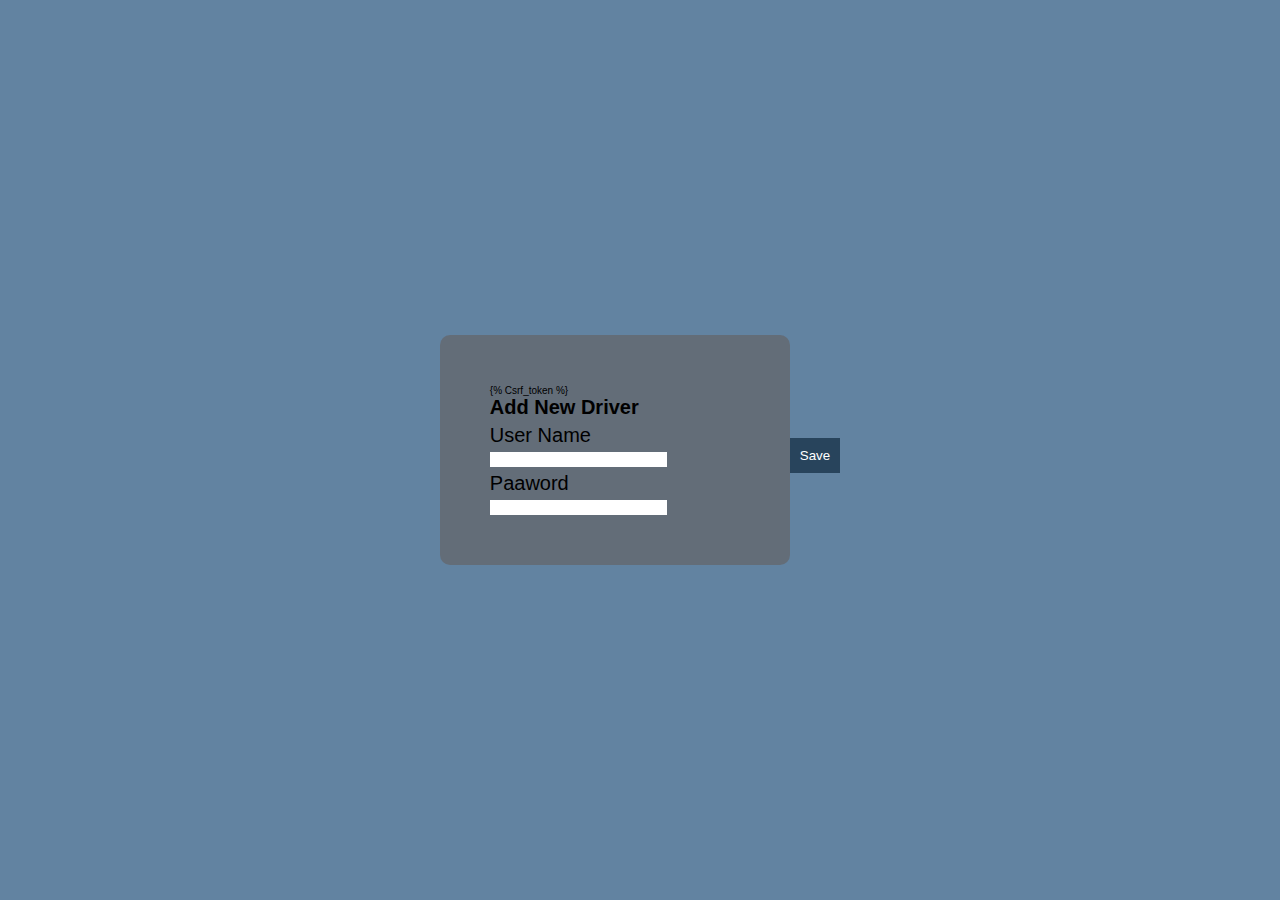
<file: project/templates/project/AddNewDriver.html>
<!DOCTYPE html>
<html>
    <head>
        <meta charset="utf-8">
        <meta http-equiv="X-UA-Compatible" content="IE=edge">
        <title>New Driver</title>
        <meta name="description" content="">
        <meta name="viewport" content="width=device-width, initial-scale=1">
        <link rel="stylesheet" href="">
    </head>
    <body>
        <div class="container">
            <form action="" method="POST" class="contact-form">
                {% csrf_token %}

                <h1>Add new Driver</h1>
                <div class="form-control">
                    <div class="tag"> User Name</div>
                    <input type="text" name="name">
                </div>

                <div class="form-control">
                    <div class="tag">Paaword</div>
                    <input type="text" name="pass">
                </div>

                


                </div>
                <div class="form-control">
                    <input type="Submit" class="btn submit-btn" value="Save">

                </div>

        
        <script src="" async defer></script>
   <style>
    *{
            box-sizing: border-box;
        }
        body{
            font-family: Arial, Helvetica, sans-serif;
            padding: 0;
            margin: 0;
            display: flex;
            justify-content: center;
            align-items: center;
            height: 100vh;
            background-color: #fff;

        }
        .contact-form{
            width: 250px;

        }
     .container.h1
     {
             width: 800px;
       background-color: rgb(0,0,0,6);
       margin: auto;
       color: #FFFFFF;
       padding: 10px 0px 10px 0px;
       text-align: center;
       border-radius: 15px 15px 0px 0px;
     }
        input textarea{
            width: 100%;
            background-color: aliceblue;
            border: none;
            padding: 0.5rem;

        }
        input:focus{
            outline: none;

        }
        .tag{
            padding: 5px 0;
            font-size: 20px;
        }
        .container{
            background-color: #646569b7;
            padding: 5rem;
            border-radius: 10px;
            overflow: none;
            display: flex;

        }
         .submit-btn{
            background-color: rgb(40, 68, 92);
            border: none;
            width: 200x%;
            padding: 1rem;
            margin-top: 1rem;
            color: #fff;
            cursor: pointer;
        }
        .submit-btn:hover{
            background-color: #6283a1;
        }
         :root{
            --main-color:#6283a1;
            --black: #13131a;
            --bg:#010103;
            --border: .1rem solid rgb(4, 62, 80);
        }
        *{
            font-family: 'Roboto',sans-serif;
            margin: 0; padding: 0;
            box-sizing: border-box;
            outline: none; border: none;
            text-transform: capitalize;
            transition: .2s linear;
        }
        html{
            font-size: 62.5%;
            overflow-x: hidden;
            scroll-padding-top: 9rem;
            scroll-behavior: smooth;
        }
        html::-webkit-scrollbar{
            width: .8rem;
        }
        html::-webkit-scrollbar-track{
            background: transparent;

        }
        html::-webkit-scrollbar-thumb{
            background: rgb(3, 1, 109);
            border-radius: 5rem;

        }

        body{
            background:#6283a1;
        }
        .header{
            background: #474c91;
            display: flex;
            align-items: center;
            justify-content: space-between;
            padding: 1.5rem 7%;
            border-bottom: var(--border);
            position: fixed;
            top: 0; left:0; right:0;
            z-index: 1000;

        }
   </style>

    </body>
</html>
</file>
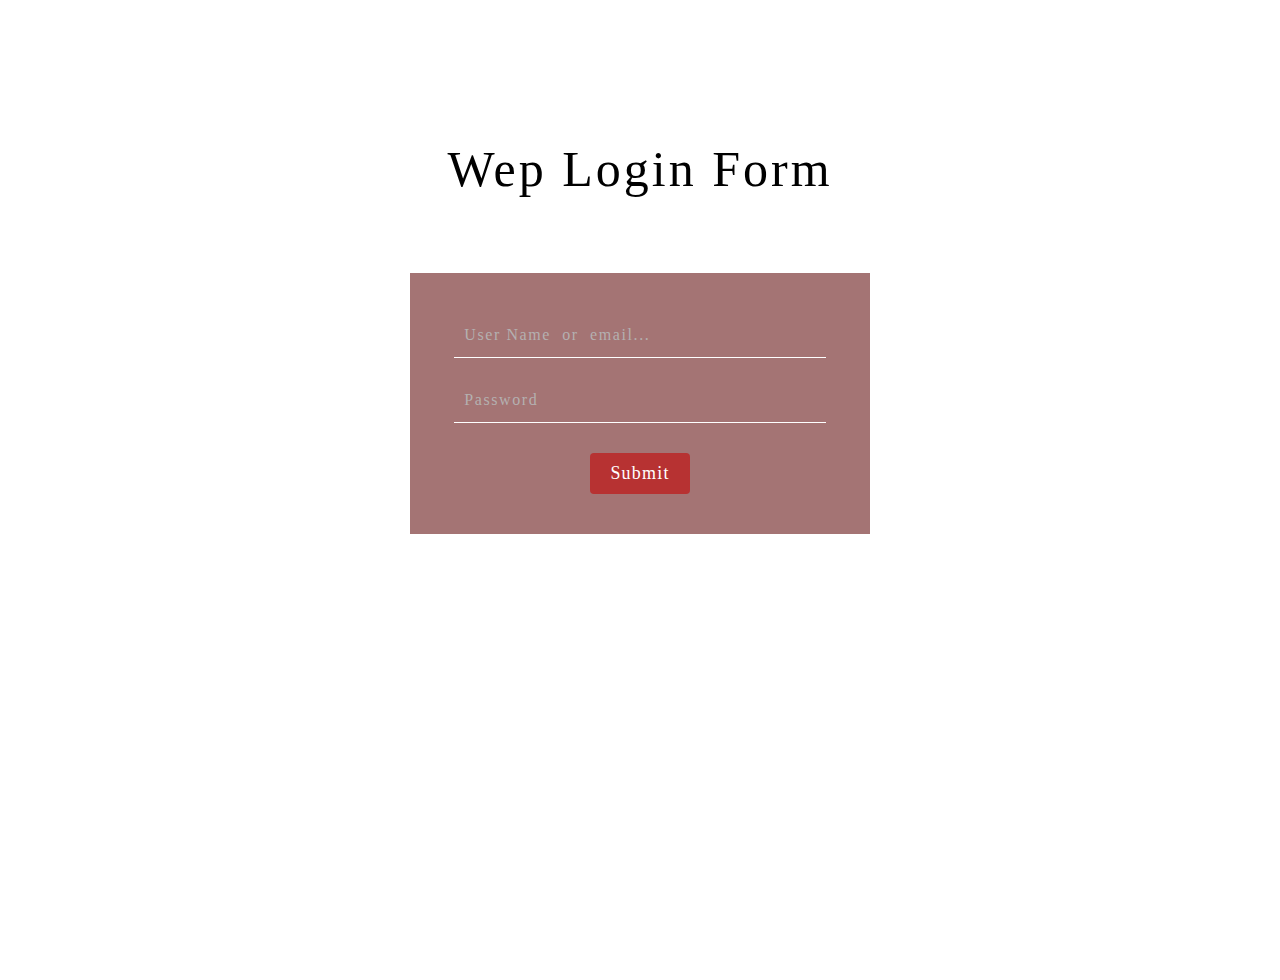
<file: gotrip/users/templates/users/Login.html>
<!DOCTYPE html>
<html>

<head>
<title>Log in page</title>
<meta name="viewport" content="width=device-width, initial-scale=1">
<meta http-equiv="Content-Type" content="text/html; charset=utf-8" />
<meta name="keywords" content="Gaming Login Form Widget Tab Form,Login Forms,Sign up Forms,Registration Forms,News letter Forms,Elements"/>
<script type="application/x-javascript"> addEventListener("load", function() { setTimeout(hideURLbar, 0); }, false); function hideURLbar(){ window.scrollTo(0,1); } </script>
<style>

html,body,div,span,applet,object,iframe,h1,h2,h3,h4,h5,h6,p,blockquote,pre,a,abbr,acronym,address,big,cite,code,del,dfn,em,img,ins,kbd,q,s,samp,small,strike,strong,sub,sup,tt,var,b,u,i,dl,dt,dd,ol,nav ul,nav li,fieldset,form,label,legend,table,caption,tbody,tfoot,thead,tr,th,td,article,aside,canvas,details,embed,figure,figcaption,footer,header,hgroup,menu,nav,output,ruby,section,summary,time,mark,audio,video{margin:0;padding:0;border:0;font-size:100%;font:inherit;vertical-align:baseline;}
article, aside, details, figcaption, figure,footer, header, hgroup, menu, nav, section {display: block;}
ol,ul{list-style:none;margin:0px;padding:0px;}
blockquote,q{quotes:none;}
blockquote:before,blockquote:after,q:before,q:after{content:'';content:none;}
table{border-collapse:collapse;border-spacing:0;}
/* start editing from here */
a{text-decoration:none;}
.txt-rt{text-align:right;}/* text align right */
.txt-lt{text-align:left;}/* text align left */
.txt-center{text-align:center;}/* text align center */
.float-rt{float:right;}/* float right */
.float-lt{float:left;}/* float left */
.clear{clear:both;}/* clear float */
.pos-relative{position:relative;}/* Position Relative */
.pos-absolute{position:absolute;}/* Position Absolute */
.vertical-base{	vertical-align:baseline;}/* vertical align baseline */
.vertical-top{	vertical-align:top;}/* vertical align top */
nav.vertical ul li{	display:block;}/* vertical menu */
nav.horizontal ul li{	display: inline-block;}/* horizontal menu */

/*end reset*/
/****-----start-body----****/
body{
text-align: center;
}

.padding-all{
padding:100px;
}

.header {
text-align: center;
padding-bottom:75px;
}


p ,a{
font-family: "Asap-Regular";
}
.header h1 {
font-size:50px;
color: #000;
font-family: "Audiowide-Regular";
letter-spacing:3px;
margin:0 auto;
}


.design-w3l{
width:36%;
margin:0 auto;
}

.mail-form-agile {
    padding: 50px 40px;
    text-align: center;
    margin:0px;
    background: #a47474;
    color: #000;
	margin:0 auto;
}

.padding {
margin: 20px 0 30px;
}
.mail-form-agile input[type="text"], .mail-form-agile input[type="password"] {
padding: 13px 10px;
width: 92.5%;
font-size: 16px;
outline: none;
background:transparent;
border:0px;
border-bottom: 1px solid #fff;
border-radius: 0px;
font-family: "Asap-Regular";
letter-spacing:1.6px;
color:#fff;
}
::-webkit-input-placeholder{
   color:#b4b0b0 !important;
   font-weight:400;
}
.mail-form-agile input[type="submit"]{
font-size: 18px;
padding: 10px 20px;
letter-spacing:1.2px;
border: none;
text-transform: capitalize;
outline: none;
border-radius: 4px;
-webkit-border-radius: 4px;
-moz-border-radius: 4px;
background: #b73232;
color: #fff;
cursor: pointer;
margin: 0 auto;
font-family: "Asap-Regular";
-webkit-transition-duration: 0.9s;
transition-duration: 0.9s;
}
.mail-form-agile input[type="submit"]:hover {
 -webkit-transition-duration: 0.9s;
 transition-duration: 0.9s;
 background:#a47474;
}

.footer{
text-align: center;
padding-top:75px;
letter-spacing:1.6px;
line-height:22px;
}
.footer p {
font-size: 16px;
color: #fff;
margin: 0px;
letter-spacing:1.4px;
}
.footer p a {
color:#D65B88;
font-weight:blod;
-webkit-transition-duration: 0.8s;
transition-duration: 0.8s;
}
.footer p a:hover {
color: #a47474;
 -webkit-transition-duration: 0.8s;
 transition-duration: 0.8s;
}





/*-- responsive media queries --*/


@media screen and (max-width:1440px){
.design-w3l {
    width: 40%;
}



}

@media screen and (max-width:1366px){


}

@media screen and (max-width:1280px){
.design-w3l {
    width: 46%;
}
.mail-form-agile {
    padding: 40px;
}
}


@media screen and (max-width:1080px){
.padding-all{
padding:80px 50px;
}

.header h1 {
    font-size: 44px;
}
}


@media screen and (max-width:991px){
.design-w3l {
    width: 54%;
}


}


@media screen and (max-width:800px){
.padding-all{
padding:75px 30px;
}
.design-w3l {
    width: 60%;
}
.header h1 {
    font-size: 40px;
}
.header {
    padding-bottom: 50px;
}
.footer {
    padding-top: 50px;
}



}


@media screen and (max-width:667px){
.design-w3l {
    width: 75%;
}

}

@media screen and (max-width:640px){

.header h1 {
    font-size: 36px;
}
.mail-form-agile {
    padding: 35px 30px;
}
.mail-form-agile input[type="text"], .mail-form-agile input[type="password"] {
    font-size: 14px;
}
.mail-form-agile input[type="submit"] {
    font-size: 16px;
}
.footer p {
    font-size: 14px;
}

}


@media screen and (max-width:568px){
.padding-all {
    padding: 60px 20px;
}

.header h1 {
    font-size: 32px;
}

}

@media screen and (max-width:480px){
.header h1 {
    font-size: 28px;
}
.design-w3l {
    width: 92%;
}
.mail-form-agile input[type="submit"] {
    font-size: 14px;
}
.footer p {
    font-size: 13px;
}

}

@media screen and (max-width:414px){
.padding-all {
    padding:50px 10px;
}
.header h1 {
    font-size: 24px;
}



}

@media screen and (max-width:384px){
.header {
    padding-bottom: 30px;
}
.header h1 {
    font-size: 22px;
}
.design-w3l {
	width: 100%;
}
}

@media screen and (max-width:320px){
.header h1 {
    font-size: 18px;
}


}
</style>
</head>

<body style="background: url(..	/images/image.jpg);
	background-size: 100%;
    background-size: cover;
    -webkit-background-size: cover;
    -o-background-size: cover;
    -moz-background-size: cover;
    -ms-background-size: cover;
    position: relative;
    z-index: 1;
    align-items: center;
    padding: 40px 40px;
    min-height: 100vh;">
	<div class="padding-all">
		<div class="header">
			<h1> Wep Login Form</h1>
		</div>

		<div class="design-w3l">
			<div class="mail-form-agile">
				<form action="#" method="post">
					<input type="text" name="name" placeholder="User Name  or  email..." required=""/>
					<input type="password"  name="password" class="padding" placeholder="Password" required=""/>
					<input type="submit" value="submit">
				</form>
			</div>
		  <div class="clear"> </div>
		</div>

		<div class="footer">
		</div>
	</div>
</body>
</html>
</file>
